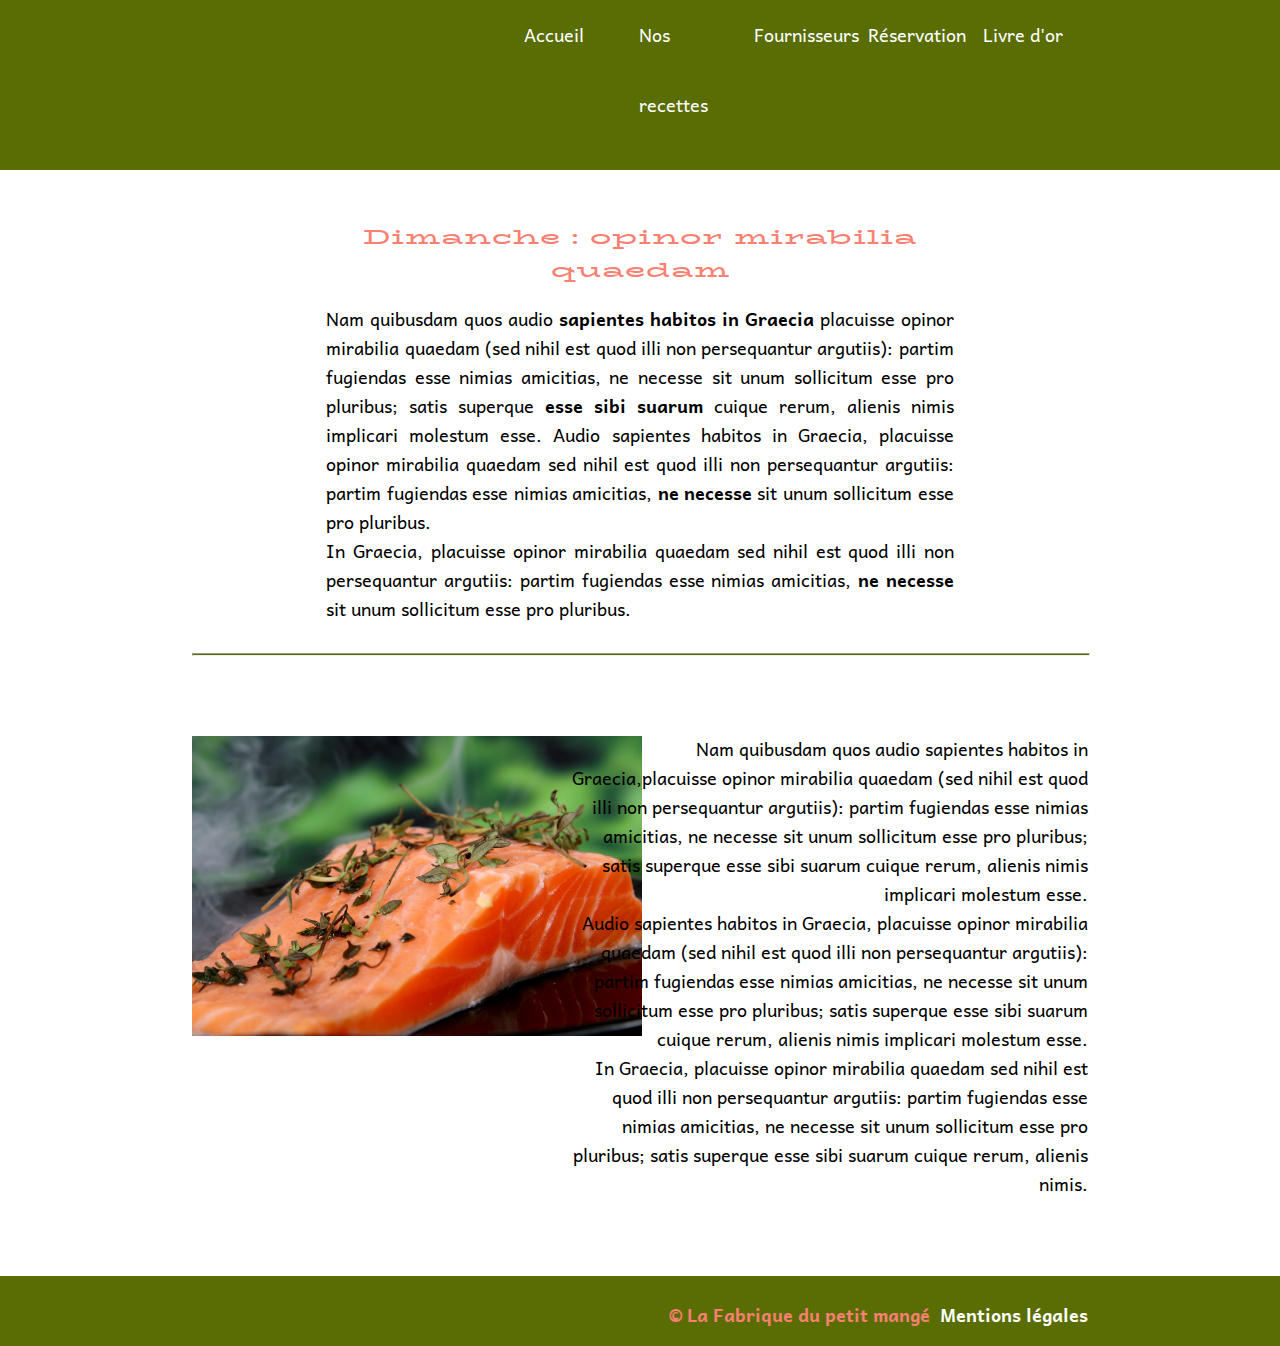
<file: dimanche.html>
<!doctype html>
<html>
<head>	
    <meta charset="utf-8">   
    <meta name="viewport" content="width=device-width, initial-scale=1">
    <title>Dimanche</title> 
	<link href="https://fonts.googleapis.com/css?family=BioRhyme Expanded" rel="stylesheet">
	<link href="https://fonts.googleapis.com/css?family=Andika" rel="stylesheet">
    <link href="css/style.css" rel="stylesheet" type="text/css">     
</head>

<body>
	<nav>
		<ul>
			<li><a href="index.html">Accueil</a></li>
			<li><a href="#">Nos recettes</a></li>			
			<li><a href="#">Fournisseurs</a></li>
			<li><a href="#">Réservation</a></li>
			<li><a href="#">Livre d'or</a></li>		
		</ul>	
	</nav>
	
	<main>
		<div id="recette" class="presentation">
			<h3 class="info">Dimanche : opinor mirabilia quaedam</h3>
			<p>Nam quibusdam quos audio <b>sapientes habitos in Graecia</b> placuisse opinor mirabilia quaedam (sed nihil est quod illi non persequantur argutiis): partim fugiendas esse nimias amicitias, ne necesse sit unum sollicitum esse pro pluribus; satis superque <b>esse sibi suarum</b> cuique rerum, alienis nimis implicari molestum esse.
			Audio sapientes habitos in Graecia, placuisse opinor mirabilia quaedam sed nihil est quod illi non persequantur argutiis: partim fugiendas esse nimias amicitias, <b>ne necesse</b> sit unum sollicitum esse pro pluribus.<br>In Graecia, placuisse opinor mirabilia quaedam sed nihil est quod illi non persequantur argutiis: partim fugiendas esse nimias amicitias, <b>ne necesse</b> sit unum sollicitum esse pro pluribus.</p>
		</div>
		<hr>
		
		<article id="container4">
			<div class="imgRecette">
				<img src="images/img-dimanche.jpeg" width="450px"/>
			</div>		
			<div class="recette">
				<p>Nam quibusdam quos audio sapientes habitos in Graecia,placuisse opinor mirabilia quaedam (sed nihil est quod illi non persequantur argutiis): partim fugiendas esse nimias amicitias, ne necesse sit unum sollicitum esse pro pluribus; satis superque esse sibi suarum cuique rerum, alienis nimis implicari molestum esse.<br>
				Audio sapientes habitos in Graecia, placuisse opinor mirabilia quaedam (sed nihil est quod illi non persequantur argutiis): partim fugiendas esse nimias amicitias, ne necesse sit unum sollicitum esse pro pluribus; satis superque esse sibi suarum cuique rerum, alienis nimis implicari molestum esse.<br>
				In Graecia, placuisse opinor mirabilia quaedam sed nihil est quod illi non persequantur argutiis: partim fugiendas esse nimias amicitias, ne necesse sit unum sollicitum esse pro pluribus; satis superque esse sibi suarum cuique rerum, alienis nimis.</p>					
			</div>		
		</article>	
	</main>
	
	<footer>
		<div id="container5">
			<h4 class="footer"> © La Fabrique du petit mangé</h4>
			<h4 class="footer"><a href="#">Mentions légales</a></h4>
		</div>	
	</footer>	
</body>
</html>
</file>
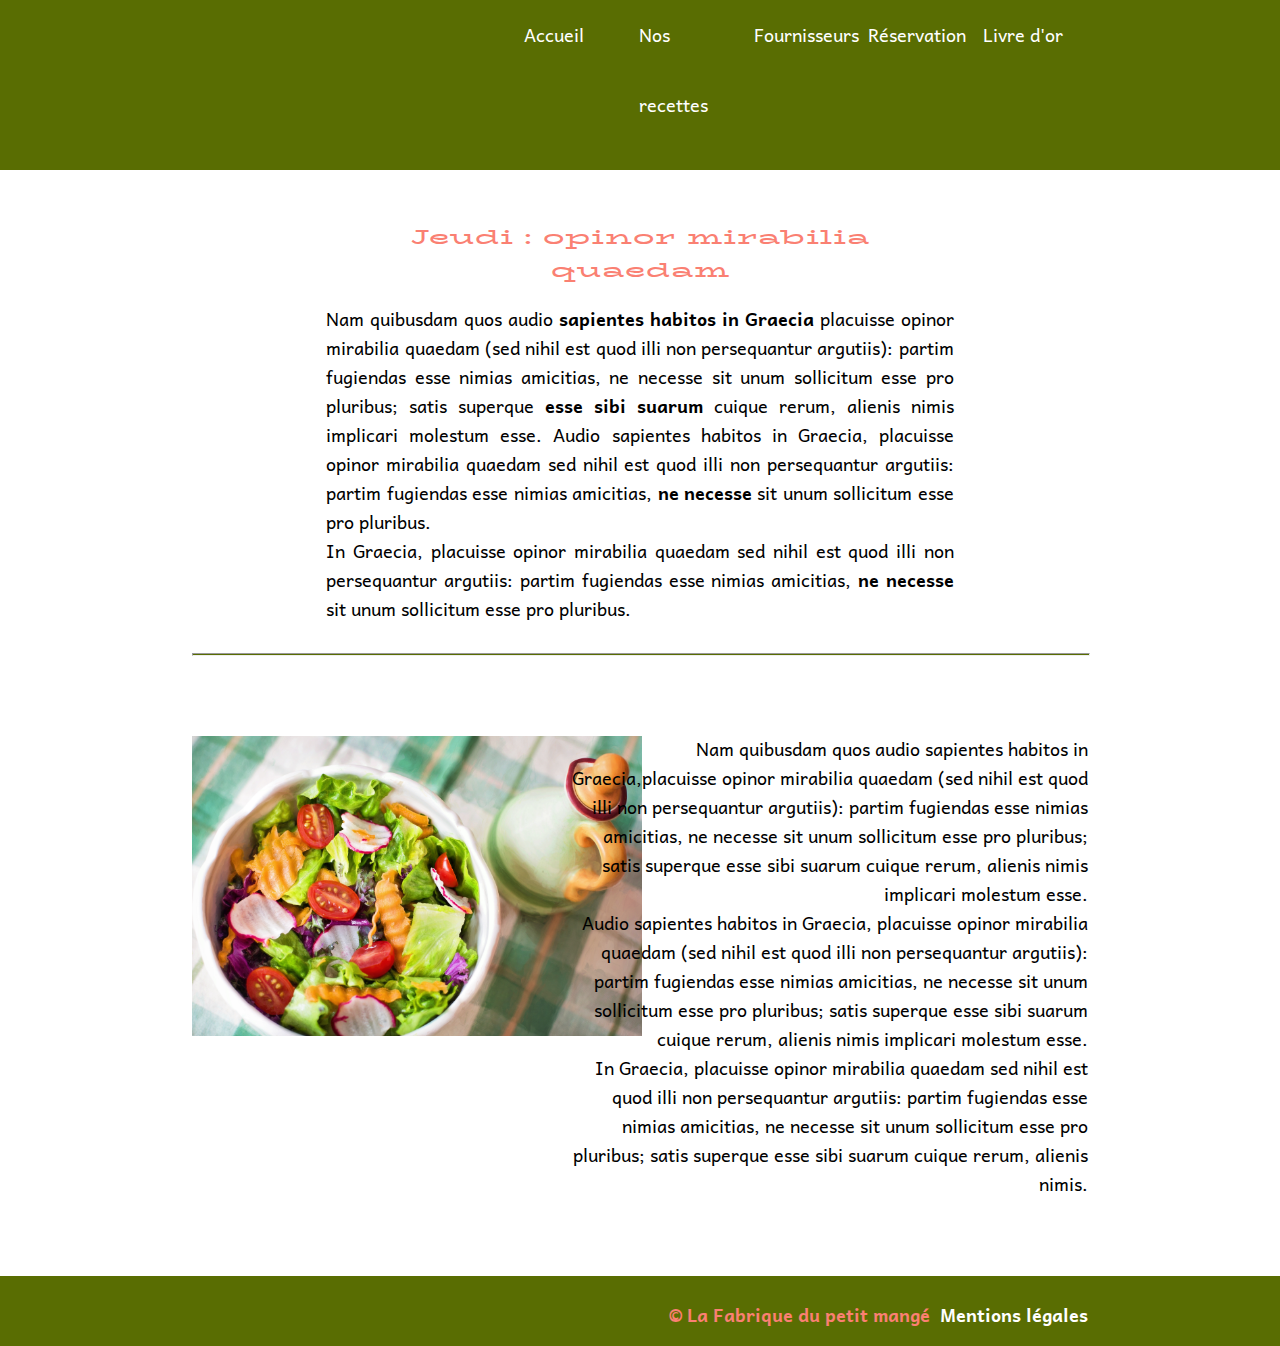
<file: jeudi.html>
<!doctype html>
<html>
<head>	
    <meta charset="utf-8">   
    <meta name="viewport" content="width=device-width, initial-scale=1">
    <title>Jeudi</title> 
	<link href="https://fonts.googleapis.com/css?family=BioRhyme Expanded" rel="stylesheet">
	<link href="https://fonts.googleapis.com/css?family=Andika" rel="stylesheet">
    <link href="css/style.css" rel="stylesheet" type="text/css">     
</head>

<body>
	<nav>
		<ul>
			<li><a href="index.html">Accueil</a></li>
			<li><a href="#">Nos recettes</a></li>			
			<li><a href="#">Fournisseurs</a></li>
			<li><a href="#">Réservation</a></li>
			<li><a href="#">Livre d'or</a></li>		
		</ul>
	</nav>
	
	<main>
		<div id="recette" class="presentation">
			<h3 class="info">Jeudi : opinor mirabilia quaedam</h3>
			<p>Nam quibusdam quos audio <b>sapientes habitos in Graecia</b> placuisse opinor mirabilia quaedam (sed nihil est quod illi non persequantur argutiis): partim fugiendas esse nimias amicitias, ne necesse sit unum sollicitum esse pro pluribus; satis superque <b>esse sibi suarum</b> cuique rerum, alienis nimis implicari molestum esse.
			Audio sapientes habitos in Graecia, placuisse opinor mirabilia quaedam sed nihil est quod illi non persequantur argutiis: partim fugiendas esse nimias amicitias, <b>ne necesse</b> sit unum sollicitum esse pro pluribus.<br>In Graecia, placuisse opinor mirabilia quaedam sed nihil est quod illi non persequantur argutiis: partim fugiendas esse nimias amicitias, <b>ne necesse</b> sit unum sollicitum esse pro pluribus.</p>
		</div>
		<hr>
		
		<article id="container4">
			<div class="imgRecette">
				<img src="images/img-jeudi.jpeg" width="450px"/>
			</div>		
			<div class="recette">
				<p>Nam quibusdam quos audio sapientes habitos in Graecia,placuisse opinor mirabilia quaedam (sed nihil est quod illi non persequantur argutiis): partim fugiendas esse nimias amicitias, ne necesse sit unum sollicitum esse pro pluribus; satis superque esse sibi suarum cuique rerum, alienis nimis implicari molestum esse.<br>
				Audio sapientes habitos in Graecia, placuisse opinor mirabilia quaedam (sed nihil est quod illi non persequantur argutiis): partim fugiendas esse nimias amicitias, ne necesse sit unum sollicitum esse pro pluribus; satis superque esse sibi suarum cuique rerum, alienis nimis implicari molestum esse.<br>
				In Graecia, placuisse opinor mirabilia quaedam sed nihil est quod illi non persequantur argutiis: partim fugiendas esse nimias amicitias, ne necesse sit unum sollicitum esse pro pluribus; satis superque esse sibi suarum cuique rerum, alienis nimis.</p>					
			</div>		
		</article>	
	</main>
	
	<footer>
		<div id="container5">
			<h4 class="footer"> © La Fabrique du petit mangé</h4>
			<h4 class="footer"><a href="#">Mentions légales</a></h4>
		</div>	
	</footer>	
</body>
</html>
</file>
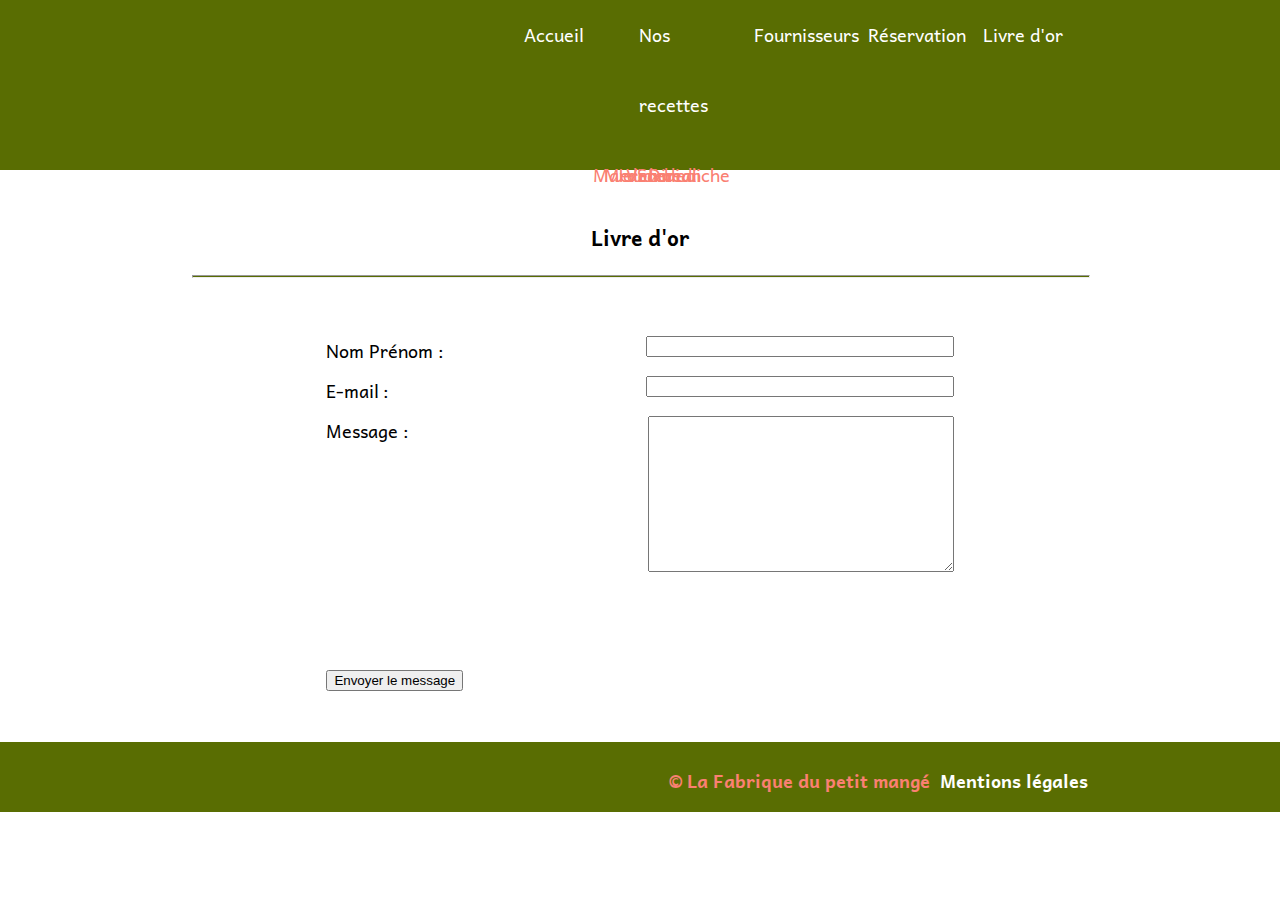
<file: livreDor.html>
<!doctype html>
<html>
<head>	
    <meta charset="utf-8">   
    <meta name="viewport" content="width=device-width, initial-scale=1">
    <title>Fabrique du petit mangé</title> 
	<link href="https://fonts.googleapis.com/css?family=BioRhyme Expanded" rel="stylesheet">
	<link href="https://fonts.googleapis.com/css?family=Andika" rel="stylesheet">
    <link href="css/style.css" rel="stylesheet" type="text/css">     
</head>

<body>
	<nav>
		<ul>
			<li><a href="index.html">Accueil</a></li>
			<li><a href="#">Nos recettes</a>
				<ul class="menuRecettes">
					<li><a href="mardi.html" class="jour">Mardi</a></li>
					<li><a href="mercredi.html" class="jour">Mercredi</a></li>
					<li><a href="jeudi.html" class="jour">Jeudi</a></li>
					<li><a href="vendredi.html" class="jour">Vendredi</a></li>
					<li><a href="samedi.html" class="jour">Samedi</a></li>
					<li><a href="dimanche.html" class="jour">Dimanche</a></li>				
				</ul>  
			</li>			
			<li><a href="#">Fournisseurs</a></li>
			<li><a href="reservation.html">Réservation</a></li>
			<li><a href="livreDor.html">Livre d'or</a></li>		
		</ul>	
	<!--	<ul class="menuMobil">
			<li><a href="#">Accueil</a></li>
			<li><a href="#">Nos recettes</a>
				<ul class="menuRecettes">
					<li><a href="mardi.html">Mardi</a></li>
					<li><a href="mercredi.html">Mercredi</a></li>
					<li><a href="jeudi.html">Jeudi</a></li>
					<li><a href="vendredi.html">Vendredi</a></li>
					<li><a href="samedi.html">Samedi</a></li>
					<li><a href="dimanche.html">Dimanche</a></li>				
			     </ul>  
			</li>			
			<li><a href="#">Fournisseurs</a></li>
			<li><a href="#">Réservation</a></li>
			<li><a href="#">Livre d'or</a></li>		
		</ul>  -->
	</nav>
	
	<main>
			<div id="container7">

					<h3 class="client">Livre d'or</h3>
					<hr>					
					<br>
							
					<form id="contact" action="js/envoiLivredor.php" method="post">
					
						<div class="form">
							<label class="infoContact" for="name">Nom Prénom :</label>
							<input type="text" id="name" name="user_name" required>
						</div>
						<div class="form">
							<label for="mail">E-mail :</label>
							<input type="email" id="mail" name="user_mail" required>
						</div>						
						<div>
							<label for="msg">Message :</label>
							<textarea id="msg" rows="10" cols="50" name="user_message" required></textarea>
						</div>						
						<br>
						<br>
						<br>
						<br>
						<br>
						<div class="button">
							<button type="submit">Envoyer le message</button>
						</div>			
					</form>   
				</div>     	
        
        
	</main>
	
	<footer>
		<div id="container5">
			<h4 class="footer"> © La Fabrique du petit mangé</h4>
			<h4 class="footer"><a href="#">Mentions légales</a></h4>
		</div>	
	</footer>	
</body>
</html>
</file>
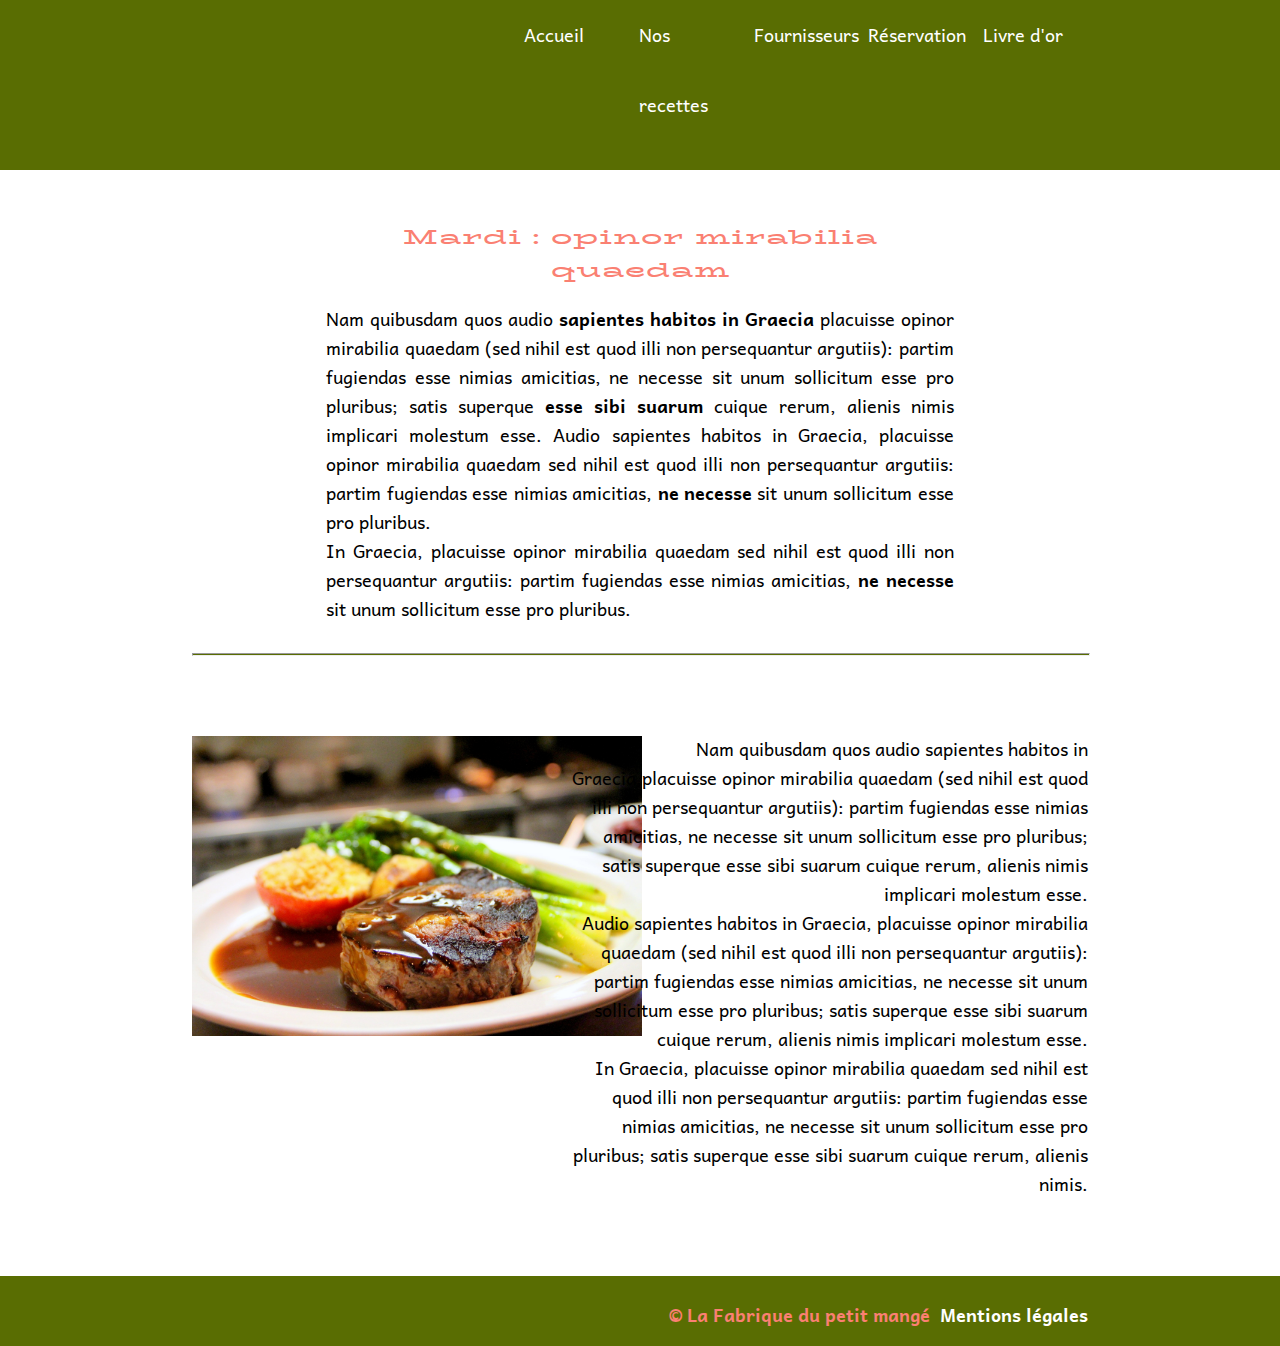
<file: mardi.html>
<!doctype html>
<html>
<head>	
    <meta charset="utf-8">   
    <meta name="viewport" content="width=device-width, initial-scale=1">
    <title>Mardi</title> 
	<link href="https://fonts.googleapis.com/css?family=BioRhyme Expanded" rel="stylesheet">
	<link href="https://fonts.googleapis.com/css?family=Andika" rel="stylesheet">
    <link href="css/style.css" rel="stylesheet" type="text/css">     
</head>

<body>
	<nav>
		<ul>
			<li><a href="index.html">Accueil</a></li>
			<li><a href="#">Nos recettes</a></li>			
			<li><a href="#">Fournisseurs</a></li>
			<li><a href="#">Réservation</a></li>
			<li><a href="#">Livre d'or</a></li>		
		</ul>	
	</nav>
	
	<main>	
		<div id="recette" class="presentation">
			<h3 class="info">Mardi : opinor mirabilia quaedam</h3>
			<p>Nam quibusdam quos audio <b>sapientes habitos in Graecia</b> placuisse opinor mirabilia quaedam (sed nihil est quod illi non persequantur argutiis): partim fugiendas esse nimias amicitias, ne necesse sit unum sollicitum esse pro pluribus; satis superque <b>esse sibi suarum</b> cuique rerum, alienis nimis implicari molestum esse.
			Audio sapientes habitos in Graecia, placuisse opinor mirabilia quaedam sed nihil est quod illi non persequantur argutiis: partim fugiendas esse nimias amicitias, <b>ne necesse</b> sit unum sollicitum esse pro pluribus.<br>In Graecia, placuisse opinor mirabilia quaedam sed nihil est quod illi non persequantur argutiis: partim fugiendas esse nimias amicitias, <b>ne necesse</b> sit unum sollicitum esse pro pluribus.</p>
		</div>
		<hr>

		<article id="container4">
			<div class="imgRecette">
				<img src="images/img-mardi.jpeg" width="450px"/>
			</div>		
			<div class="recette">
				<p>Nam quibusdam quos audio sapientes habitos in Graecia,placuisse opinor mirabilia quaedam (sed nihil est quod illi non persequantur argutiis): partim fugiendas esse nimias amicitias, ne necesse sit unum sollicitum esse pro pluribus; satis superque esse sibi suarum cuique rerum, alienis nimis implicari molestum esse.<br>
				Audio sapientes habitos in Graecia, placuisse opinor mirabilia quaedam (sed nihil est quod illi non persequantur argutiis): partim fugiendas esse nimias amicitias, ne necesse sit unum sollicitum esse pro pluribus; satis superque esse sibi suarum cuique rerum, alienis nimis implicari molestum esse.<br>
				In Graecia, placuisse opinor mirabilia quaedam sed nihil est quod illi non persequantur argutiis: partim fugiendas esse nimias amicitias, ne necesse sit unum sollicitum esse pro pluribus; satis superque esse sibi suarum cuique rerum, alienis nimis.</p>					
			</div>		
		</article>	
	</main>
	
	<footer>
		<div id="container5">
			<h4 class="footer"> © La Fabrique du petit mangé</h4>
			<h4 class="footer"><a href="#">Mentions légales</a></h4>
		</div>	
	</footer>	
</body>
</html>
</file>
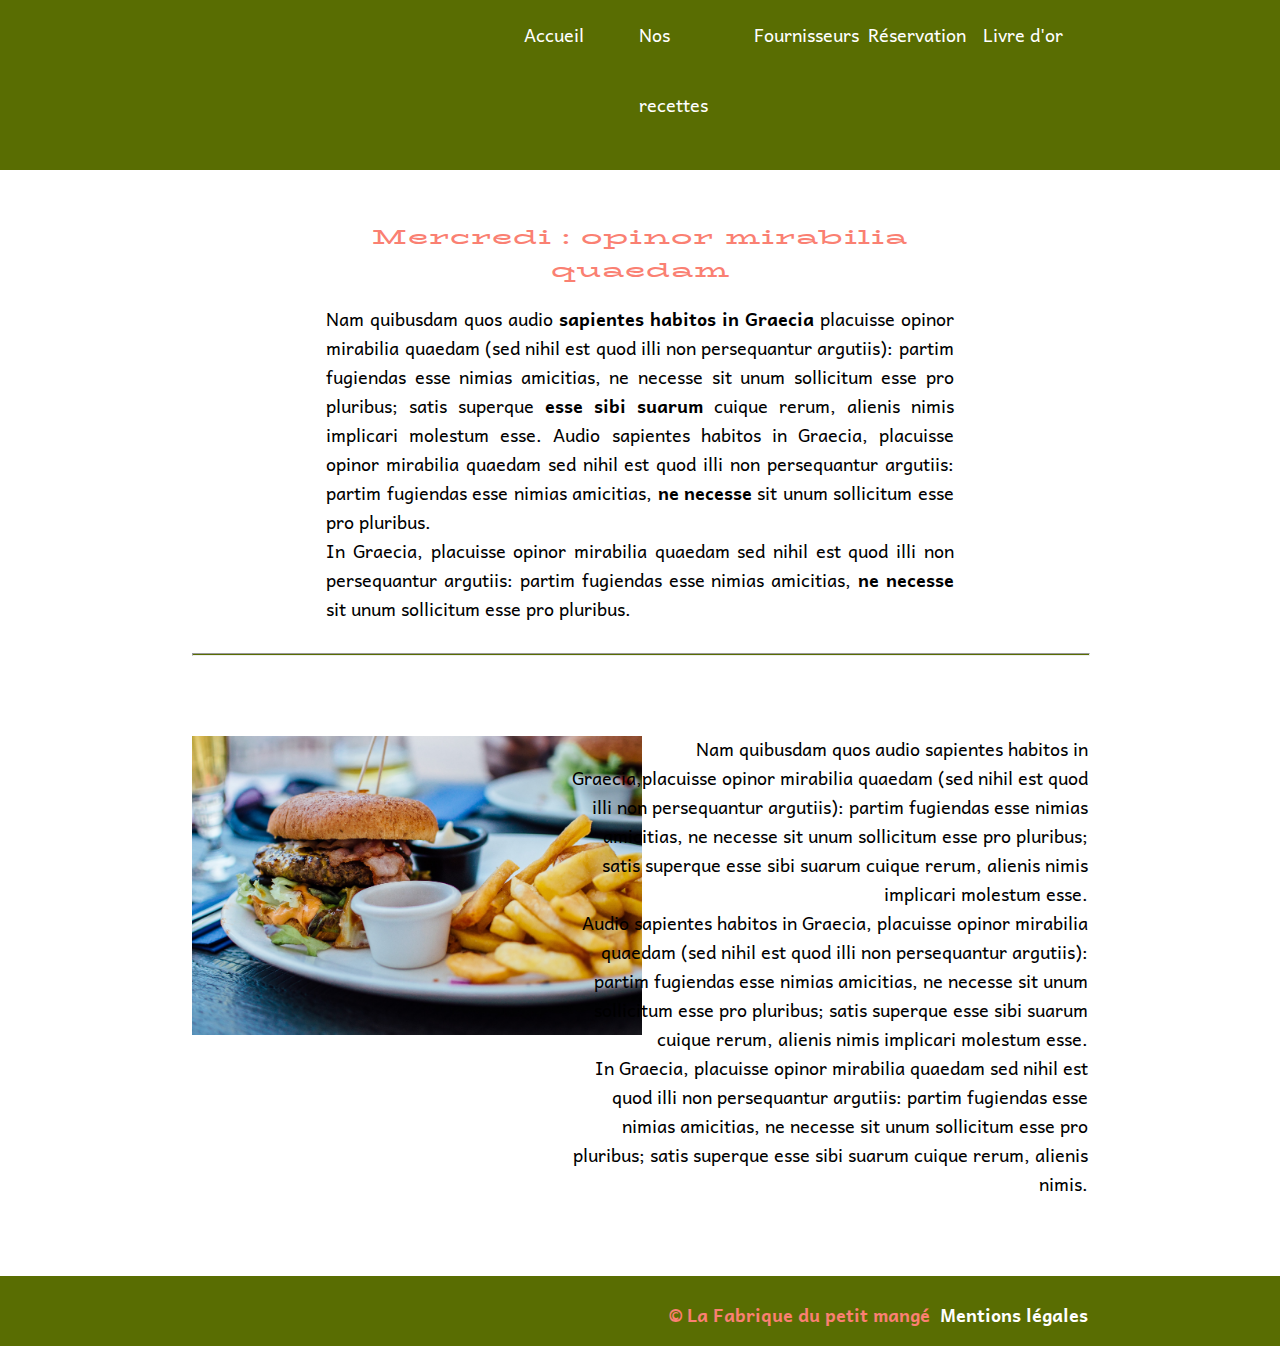
<file: mercredi.html>
<!doctype html>
<html>
<head>	
    <meta charset="utf-8">   
    <meta name="viewport" content="width=device-width, initial-scale=1">
    <title>Mercredi</title> 
	<link href="https://fonts.googleapis.com/css?family=BioRhyme Expanded" rel="stylesheet">
	<link href="https://fonts.googleapis.com/css?family=Andika" rel="stylesheet">
    <link href="css/style.css" rel="stylesheet" type="text/css">     
</head>

<body>
	<nav>
		<ul>
			<li><a href="index.html">Accueil</a></li>
			<li><a href="#">Nos recettes</a></li>			
			<li><a href="#">Fournisseurs</a></li>
			<li><a href="#">Réservation</a></li>
			<li><a href="#">Livre d'or</a></li>		
		</ul>	
	</nav>
	<main>
		<div id="recette" class="presentation">
			<h3 class="info">Mercredi : opinor mirabilia quaedam</h3>
			<p>Nam quibusdam quos audio <b>sapientes habitos in Graecia</b> placuisse opinor mirabilia quaedam (sed nihil est quod illi non persequantur argutiis): partim fugiendas esse nimias amicitias, ne necesse sit unum sollicitum esse pro pluribus; satis superque <b>esse sibi suarum</b> cuique rerum, alienis nimis implicari molestum esse.
			Audio sapientes habitos in Graecia, placuisse opinor mirabilia quaedam sed nihil est quod illi non persequantur argutiis: partim fugiendas esse nimias amicitias, <b>ne necesse</b> sit unum sollicitum esse pro pluribus.<br>In Graecia, placuisse opinor mirabilia quaedam sed nihil est quod illi non persequantur argutiis: partim fugiendas esse nimias amicitias, <b>ne necesse</b> sit unum sollicitum esse pro pluribus.</p>
		</div>
		<hr>

		<article id="container4">
			<div class="imgRecette">
				<img src="images/img-mercredi.jpeg"/>
			</div>		
			<div class="recette">
				<p>Nam quibusdam quos audio sapientes habitos in Graecia,placuisse opinor mirabilia quaedam (sed nihil est quod illi non persequantur argutiis): partim fugiendas esse nimias amicitias, ne necesse sit unum sollicitum esse pro pluribus; satis superque esse sibi suarum cuique rerum, alienis nimis implicari molestum esse.<br>
				Audio sapientes habitos in Graecia, placuisse opinor mirabilia quaedam (sed nihil est quod illi non persequantur argutiis): partim fugiendas esse nimias amicitias, ne necesse sit unum sollicitum esse pro pluribus; satis superque esse sibi suarum cuique rerum, alienis nimis implicari molestum esse.<br>
				In Graecia, placuisse opinor mirabilia quaedam sed nihil est quod illi non persequantur argutiis: partim fugiendas esse nimias amicitias, ne necesse sit unum sollicitum esse pro pluribus; satis superque esse sibi suarum cuique rerum, alienis nimis.</p>					
			</div>		
		</article>	
	</main>
	
	<footer>
		<div id="container5">
			<h4 class="footer"> © La Fabrique du petit mangé</h4>
			<h4 class="footer"><a href="#">Mentions légales</a></h4>
		</div>	
	</footer>	
</body>
</html>
</file>
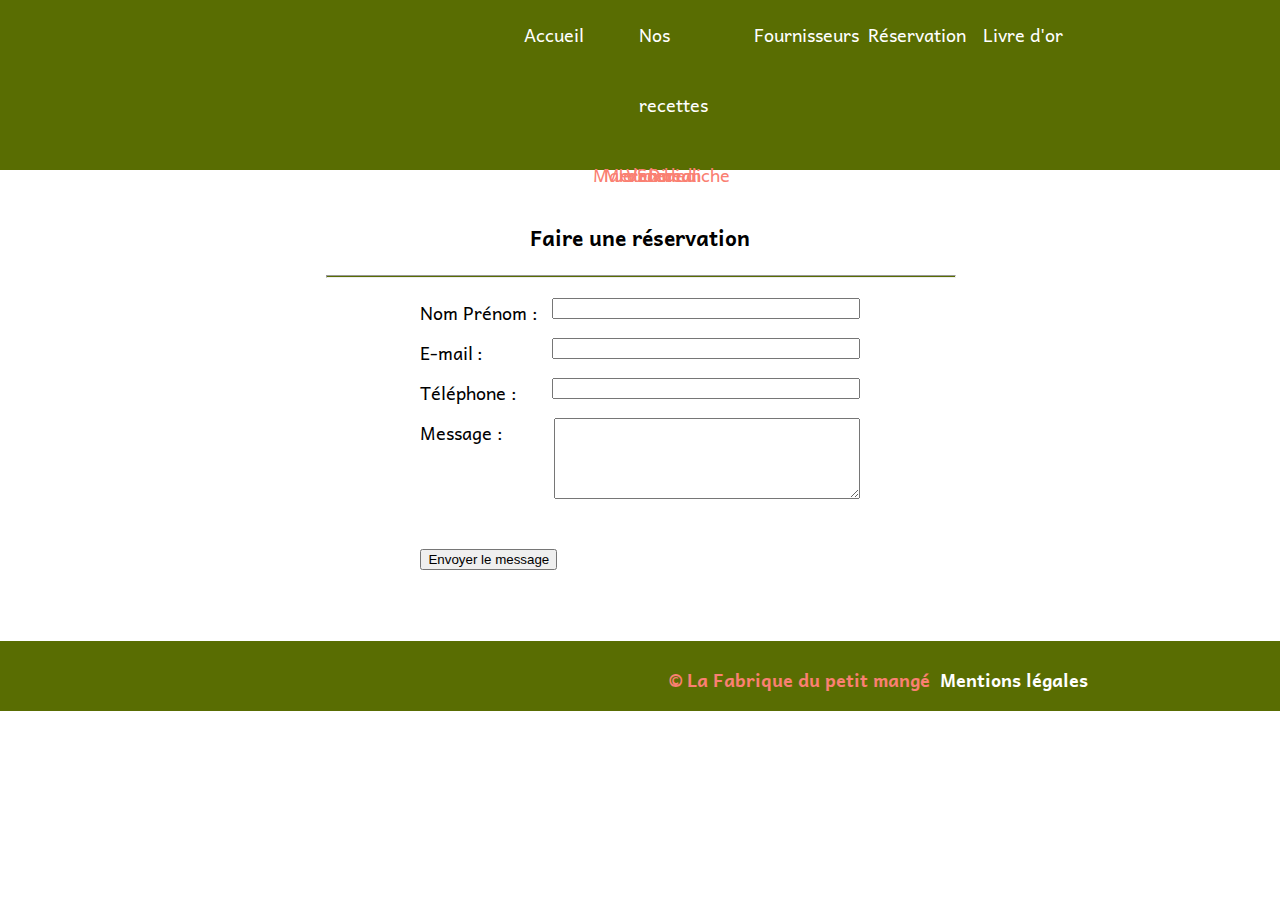
<file: reservation.html>
<!doctype html>
<html>
<head>	
    <meta charset="utf-8">   
    <meta name="viewport" content="width=device-width, initial-scale=1">
    <title>Fabrique du petit mangé</title> 
	<link href="https://fonts.googleapis.com/css?family=BioRhyme Expanded" rel="stylesheet">
	<link href="https://fonts.googleapis.com/css?family=Andika" rel="stylesheet">
	<link href="css/style.css" rel="stylesheet" type="text/css"> 
	
	<script>
		function changerCouleur(elm) {
    		elm.setAttribute('style', 'border-color: yellow; box-shadow: 4px 3px 3px yellow;');
		}	
		function remettreNormalement(elm) {
    		elm.setAttribute('style', 'border:;');   
		}		
	</script>
</head>

<body>
	<nav>
		<ul>
			<li><a href="index.html">Accueil</a></li>
			<li><a href="#">Nos recettes</a>
				<ul class="menuRecettes">
					<li><a href="mardi.html" class="jour">Mardi</a></li>
					<li><a href="mercredi.html" class="jour">Mercredi</a></li>
					<li><a href="jeudi.html" class="jour">Jeudi</a></li>
					<li><a href="vendredi.html" class="jour">Vendredi</a></li>
					<li><a href="samedi.html" class="jour">Samedi</a></li>
					<li><a href="dimanche.html" class="jour">Dimanche</a></li>				
				</ul>  
			</li>			
			<li><a href="#">Fournisseurs</a></li>
			<li><a href="reservation.html">Réservation</a></li>
			<li><a href="livreDor.html">Livre d'or</a></li>		
		</ul>	
	<!--	<ul class="menuMobil">
			<li><a href="#">Accueil</a></li>
			<li><a href="#">Nos recettes</a>
				<ul class="menuRecettes">
					<li><a href="mardi.html">Mardi</a></li>
					<li><a href="mercredi.html">Mercredi</a></li>
					<li><a href="jeudi.html">Jeudi</a></li>
					<li><a href="vendredi.html">Vendredi</a></li>
					<li><a href="samedi.html">Samedi</a></li>
					<li><a href="dimanche.html">Dimanche</a></li>				
			     </ul>  
			</li>			
			<li><a href="#">Fournisseurs</a></li>
			<li><a href="#">Réservation</a></li>
			<li><a href="#">Livre d'or</a></li>		
		</ul>  -->
	</nav>
	
	<main>	
		<div id="container6">

			<h3 class="client">Faire une réservation</h3>
			<hr>

			<form id="contact" action="js/validationResa.php" method="post">
			
				<div class="form">
					<label for="name">Nom Prénom :</label>
					<input type="text" id="name" onclick="changerCouleur(this)" onblur="remettreNormalement(this)" name="user_name" required>
				</div>
				<div class="form">
					<label for="mail">E-mail :</label>
					<input type="email" id="mail"onclick="changerCouleur(this)" onblur="remettreNormalement(this)" name="user_mail" required>
				</div>
				<div class="form">
					<label for="telephone">Téléphone :</label>
					<input type="tel" id="telephone" onclick="changerCouleur(this)" onblur="remettreNormalement(this)" name="user_telephone" required>
				</div>
			<!--	<div class="form">  
					<label for="date">Jour :</label>
					<input type="date" id="jour" onclick="changerCouleur(this)" onblur="remettreNormalement(this)" name="user_jour" required>
				</div>  
				<div class="form">
					<label for="heure">Heure :</label>
					<input type="time" id="heure" onclick="changerCouleur(this)" onblur="remettreNormalement(this)" name="user_heure" required>
				</div>  -->
				<div>
					<label for="msg">Message :</label>
					<textarea rows="5" cols="40" id="msg" onclick="changerCouleur(this)" onblur="remettreNormalement(this)" name="user_message"></textarea>
				</div>
				<div class="button">
					<button type="submit">Envoyer le message</button>
				</div>			
			</form>   
		</div>     
	</main>
	
	<footer>
		<div id="container5">
			<h4 class="footer"> © La Fabrique du petit mangé</h4>
			<h4 class="footer"><a href="#">Mentions légales</a></h4>
		</div>	
	</footer>	
</body>
</html>
</file>
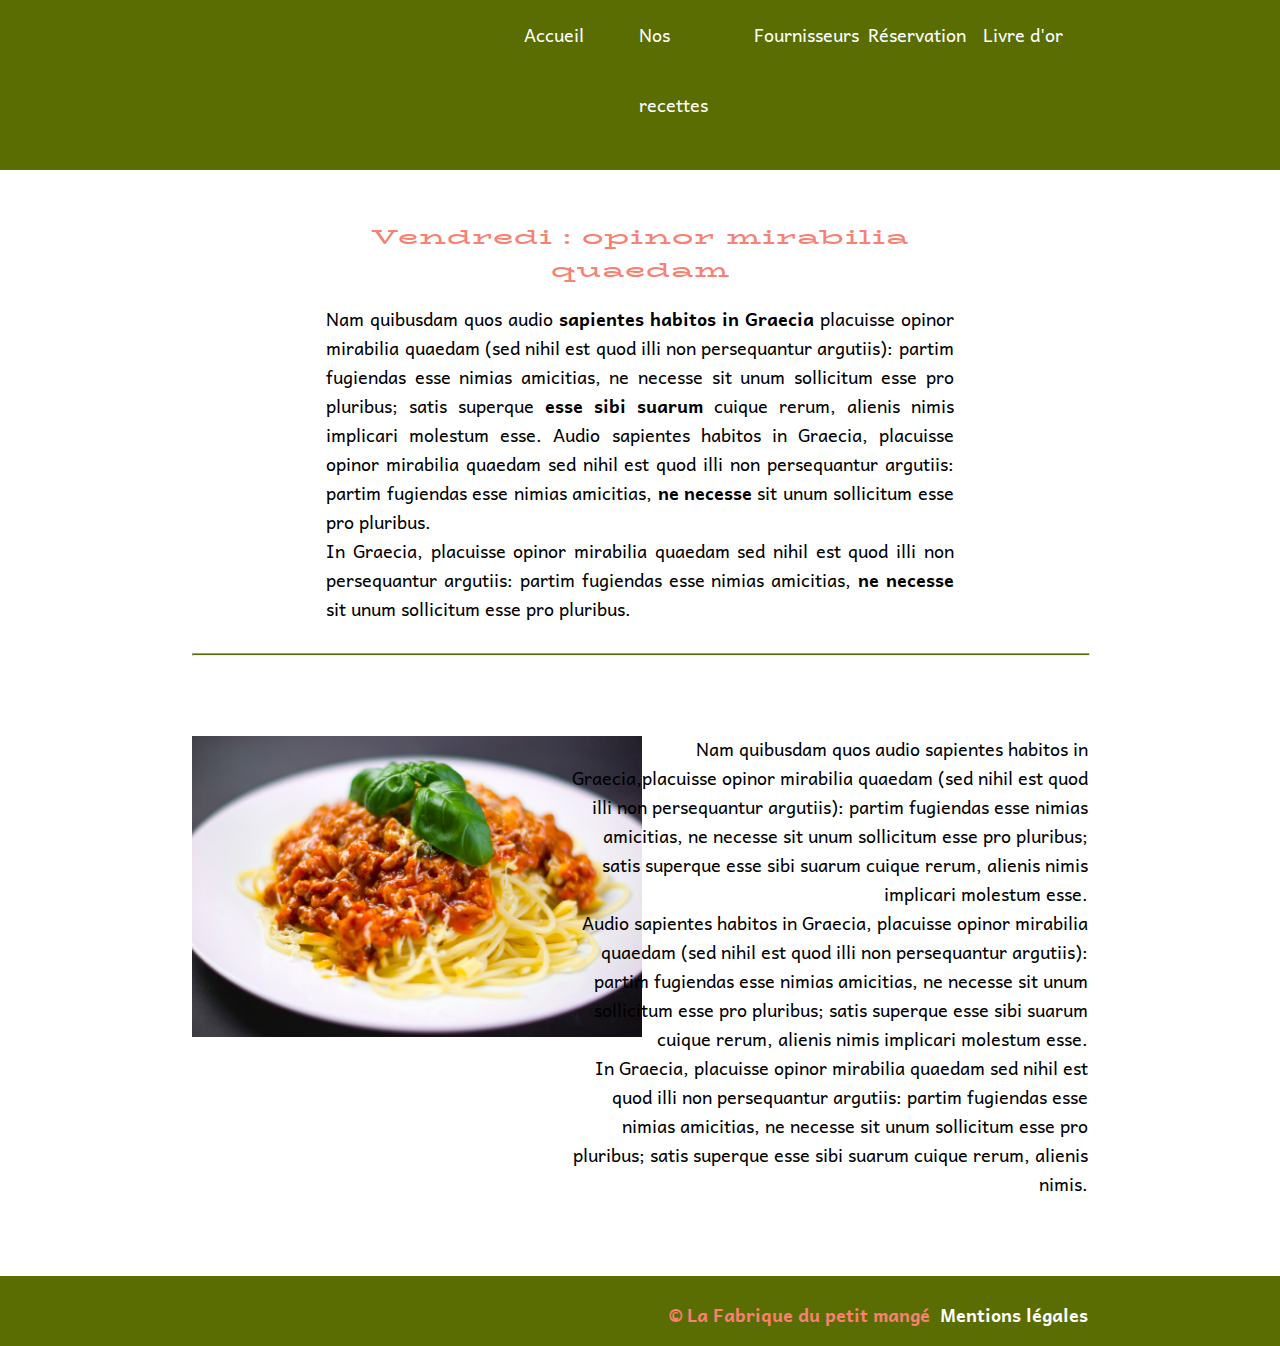
<file: vendredi.html>
<!doctype html>
<html>
<head>	
    <meta charset="utf-8">   
    <meta name="viewport" content="width=device-width, initial-scale=1">
    <title>Vendredi</title> 
	<link href="https://fonts.googleapis.com/css?family=BioRhyme Expanded" rel="stylesheet">
	<link href="https://fonts.googleapis.com/css?family=Andika" rel="stylesheet">
    <link href="css/style.css" rel="stylesheet" type="text/css">     
</head>

<body>
	<nav>
		<ul>
			<li><a href="index.html">Accueil</a></li>
			<li><a href="#">Nos recettes</a></li>			
			<li><a href="#">Fournisseurs</a></li>
			<li><a href="#">Réservation</a></li>
			<li><a href="#">Livre d'or</a></li>		
		</ul>	
	</nav>
	
	<main>
		<div id="recette" class="presentation">
			<h3 class="info">Vendredi : opinor mirabilia quaedam</h3>
			<p>Nam quibusdam quos audio <b>sapientes habitos in Graecia</b> placuisse opinor mirabilia quaedam (sed nihil est quod illi non persequantur argutiis): partim fugiendas esse nimias amicitias, ne necesse sit unum sollicitum esse pro pluribus; satis superque <b>esse sibi suarum</b> cuique rerum, alienis nimis implicari molestum esse.
			Audio sapientes habitos in Graecia, placuisse opinor mirabilia quaedam sed nihil est quod illi non persequantur argutiis: partim fugiendas esse nimias amicitias, <b>ne necesse</b> sit unum sollicitum esse pro pluribus.<br>In Graecia, placuisse opinor mirabilia quaedam sed nihil est quod illi non persequantur argutiis: partim fugiendas esse nimias amicitias, <b>ne necesse</b> sit unum sollicitum esse pro pluribus.</p>
		</div>
		<hr>
		
		<article id="container4">
			<div class="imgRecette">
				<img src="images/img-vendredi.jpeg" width="450px"/>
			</div>		
			<div class="recette">
				<p>Nam quibusdam quos audio sapientes habitos in Graecia,placuisse opinor mirabilia quaedam (sed nihil est quod illi non persequantur argutiis): partim fugiendas esse nimias amicitias, ne necesse sit unum sollicitum esse pro pluribus; satis superque esse sibi suarum cuique rerum, alienis nimis implicari molestum esse.<br>
				Audio sapientes habitos in Graecia, placuisse opinor mirabilia quaedam (sed nihil est quod illi non persequantur argutiis): partim fugiendas esse nimias amicitias, ne necesse sit unum sollicitum esse pro pluribus; satis superque esse sibi suarum cuique rerum, alienis nimis implicari molestum esse.<br>
				In Graecia, placuisse opinor mirabilia quaedam sed nihil est quod illi non persequantur argutiis: partim fugiendas esse nimias amicitias, ne necesse sit unum sollicitum esse pro pluribus; satis superque esse sibi suarum cuique rerum, alienis nimis.</p>					
			</div>		
		</article>	
	</main>
	
	<footer>
		<div id="container5">
			<h4 class="footer"> © La Fabrique du petit mangé</h4>
			<h4 class="footer"><a href="#">Mentions légales</a></h4>
		</div>	
	</footer>	
</body>
</html>
</file>
<file: css/style.css>
@charset "utf-8";
/* CSS Document */

html{
	margin: 0;
	padding: 0;
} 
body {	
	margin: 0;
	padding: 0;
	font-family: 'Andika';
	font-size: 18px;	
}
nav {	
	width: 100%;
		height: 170px;           /*   TEST   MENU    */
	background-color: #596d02;
	line-height: 70px;
	margin: auto;
}
ul {
	display: flex;
	justify-content: flex-end;
	margin-top: 0;	
	list-style-type:  none;	
	padding-right: 15%;
}
li {
	display: inline-block;
	width: 10%;
	margin-left: 10px;	
}
a {
	color: #fff;
	text-decoration: none;	
}
a:hover {
	color: #FA8072;
}
/*  ----   menu déroulant pour Nos recettes et menu pour Mobile  ----  */

.menuRecettes {
	/*display: none;       afficher une fois fini   */
	padding: 0;
	margin: 0;	
	list-style-type: none;
	width: 10%;	
}
.menuRecette li {	
	position: relative;
}
.jour {
	color: #FA8072;	
	display:flex;
	flex-direction: column;
	text-decoration: none;
}

   /*   menu  Mobile    */
ul .menuMobil {
	display: none;
} 

/*     ----  fin  des  menus  ----    */

header #imgNav {
	margin-top: -8px;	
	width: 100%;	
}
header .titreNav {	
	margin-top: -400px;
	margin-left: 15%;
	font-family: 'BioRhyme Expanded';	
	color: #596d02;		
	text-transform: uppercase;
			
}
main {
	width: 70%;
	margin: auto;
}
.banner {
	margin-top: 360px;	
}
.info {		
	font-family: 'BioRhyme Expanded';
	margin: 0 auto 0;
	text-align: center;
	color: #FA8072;
	letter-spacing: 1px;
}
hr {	
	background-color: #596d02;
	width: 100%;
	height: 1px;
}
#container1 {
	margin: auto;
	width: 100%;
	display: flex;
	flex-direction: row;
	justify-content: space-around;	
}
.imgPresentation {
	width: 30%;
	padding: 0 auto 0;
}
.imgPresentation img {
	width: 200px;	
}
.presentation {
	width: 70%;
	text-align: right;
}
#container2 {
	margin-top: 25px;
}
#container3 {
	margin: auto;
	width: 100%;
	display: flex;
	flex-direction: row;
	justify-content: space-between;	
	margin: 40px auto 40px;
}
#container3 img {
	width: 200px;
}
footer {
	height: 70px;
	background-color: #596d02;
}
#recette {	
	margin: 50px auto 30px;	
	text-align: justify;
}
#container4 {
	width: 100%;
	display: flex;
	flex-direction: row;
	justify-content: center;
	margin: 60px auto 50px;	
}
.imgRecette {
	width: 40%;
	margin-top: 20px;
	padding-right: 20px;	
}
.imgRecette img {
	width: 450px;
}
.recette {
	width: 60%;
	margin: 0px auto 10px;	
	text-align: right;	
}
.footer {
	margin-left: 10px;	
	margin-bottom: 0;
	color: #FA8072; 
}
#container5 {
	padding-right: 15%;
	display: flex;
	justify-content: flex-end;	
}
#container6 {
	margin: 20px auto 70px;
	padding: 0 15% 0;
}
.client {
	text-align: center;
	margin-top: 50px;
}
#contact {
	margin: 20px auto 50px;
	padding: 0 15% 0;
}
label {	
	width: 200px;
}
input, textarea {
	float: right;
	width: 300px;
}
input:valid {
	border-color: green;	
}
.button {
	margin-top: 30px;
}
button {
	margin-top: 50px;
}
.form {
	height: 40px;
}


/* Responsive */
@media screen and (max-width: 768px) {
nav {	
	width: 100%;
	height: 70px;
	background-color: #596d02;
	line-height: 70px;
	margin: auto;
}
ul {
	display: none;
}
ul .menuMobil {
	display: flex;
	flex-direction: column;
	justify-content: flex-start;
	margin-top: 0;
}
ul .menuMobil li {
	display: inline-block;	
	margin-left: 5px;	
}
header #imgNav {
	margin-top: -8px;	
	width: 100%;	
}
header .titreNav {	
	font-size: 23px;
	margin-top: 20px;
	margin-left: 5%;
	margin-right: 5%;
	font-family: 'BioRhyme Expanded';	
	color: #596d02;		
	text-transform: uppercase;			
}
main {
	width: 100%;
	margin: auto;
}
.banner {
	margin-top: 20px;	
}
.info {		
	font-family: 'BioRhyme Expanded';
	margin: 0 auto 0;
	text-align: center;
	color: #FA8072;	
}
hr {	
	background-color: #596d02;
	width: 90%;
	height: 1px;
}
#container1 {
	margin: auto;
	width: 100%;
	display: flex;
	flex-direction: row;
	justify-content: space-around;	
}
.imgPresentation {
	width: 20%;
	padding-top: 50px;
	padding-left: 5%;	
}
.imgPresentation img {
	width: 150px;		
}
.presentation {
	width: 80%;
	text-align: right;
	padding-right: 5%;
}
#container2 {
	margin-top: 25px;
}
#container3 {
	margin: auto;
	width: 100%;
	display: flex;
	flex-direction:column;
	justify-content: space-between;	
	margin: 40px auto 40px;
}
#container3 img {
	width: 400px;
}
#recette {	
	margin: 50px auto 30px;	
	text-align: justify;
}
#container4 {
	width: 100%;
	display: flex;
	flex-direction: column;	
	justify-content: center;
	margin: 50px auto 50px;		
}
.imgRecette {
	width: 50%;
	margin: auto;
	text-align: center;
}
.imgRecette img {
	width: 350px;
	padding-left: 5px;
	
}	
.recette {
	width: 50%;
	margin: auto;	
	text-align: justify;	
}
#container5 {
	padding-right: 5%;
	display: flex;
	justify-content: flex-end;	
}	
}

@media screen and (max-width: 1024px) {
	
}
</file>
